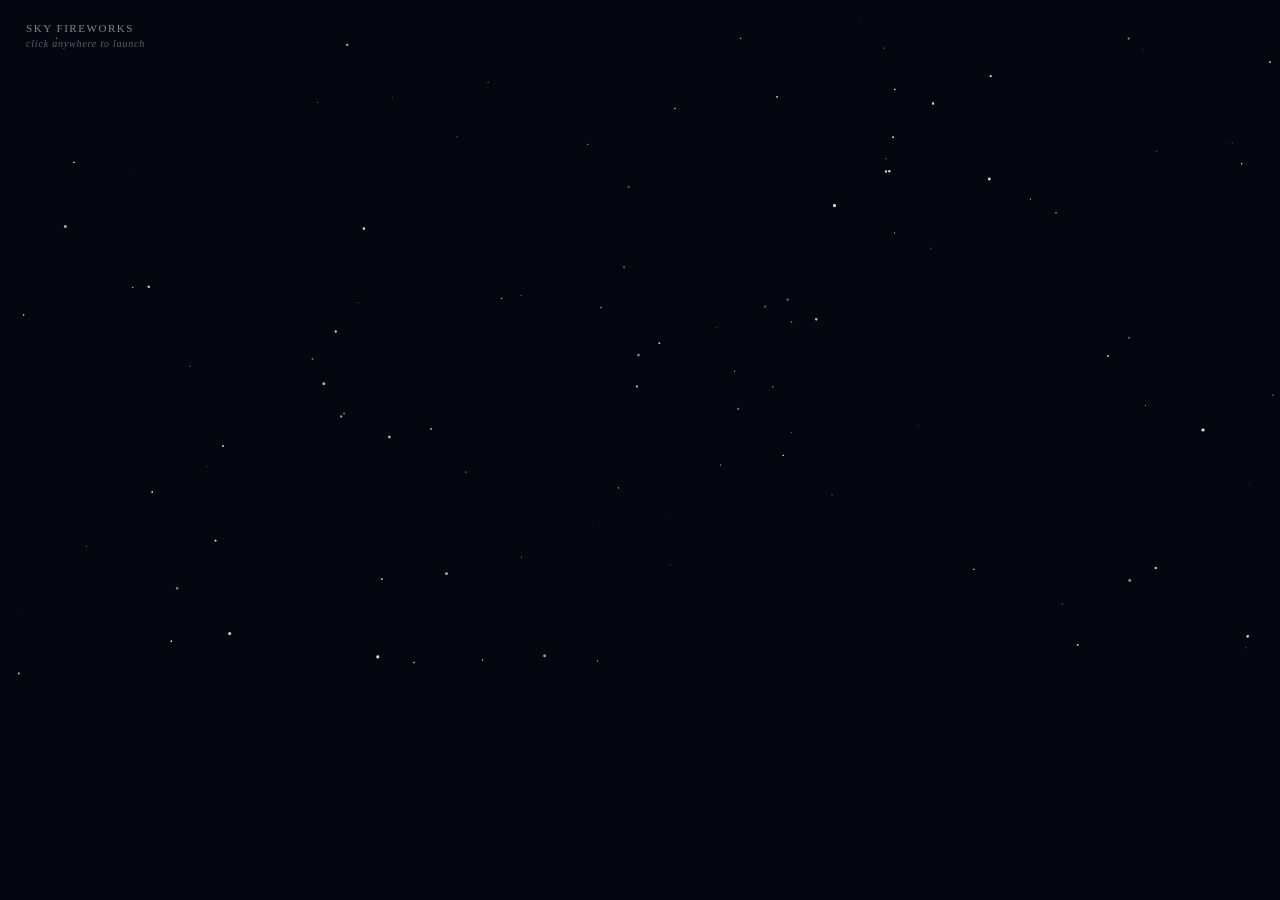
<file: index.html>
<!DOCTYPE html>
<html lang="en">
    <head>
        <meta charset="UTF-8">
        <title>Sky FireWorks Arts</title>
        <link rel="stylesheet" href="fireworks.css">
    </head>
    <body>
        <canvas id="sky"></canvas>
        <div class="label">
            Sky Fireworks
            <span class="sub">click anywhere to launch</span>
        </div>
        <div class="kind-tag" id="kindTag"></div>

        <script src="fireworks.js"></script>
    </body>
</html>
</file>
<file: fireworks.css>
:root {
    --bg-top: #05070f;
    --bg-bottom: #0d1224;
    --ink: #e8ecf7;
}
* { box-sizing: border-box; }
html, body{
    margin:0; padding: 0; width: 100%; height: 100%;
    background: var(--bg-bottom);
    overflow: hidden;
    font-family: 'Iowan Old Style' , 'Palatino Linotype' , Georgia, serif;
}
canvas {
    position: absolute; top: 0; left: 0;
    width: 100%; height: 100%;
    display: block;
    cursor: crosshair;
}
.label {
    position: absolute; top: 22px; left: 26px;
    color: var(--ink);
    letter-spacing: 0.14em;
    text-transform:uppercase;
    font-size: 11px;
    opacity: 0.55;
    pointer-events: none;
    user-select: none;
}
.label .sub {
    display: block; margin-top: 4px;
    font-size: 10px; letter-spacing: 0.08em;
    opacity: 0.7; text-transform: none; font-style: italic; 
}
.kind-tag {
    position: absolute; top: 22px; right: 26px;
    color: var(--ink);
    font-size: 11px;
    letter-spacing: 0.1em;
    text-transform: uppercase;
    opacity: 0;
    transition: opacity 0.4s ease;
    user-select: none;
}
</file>
